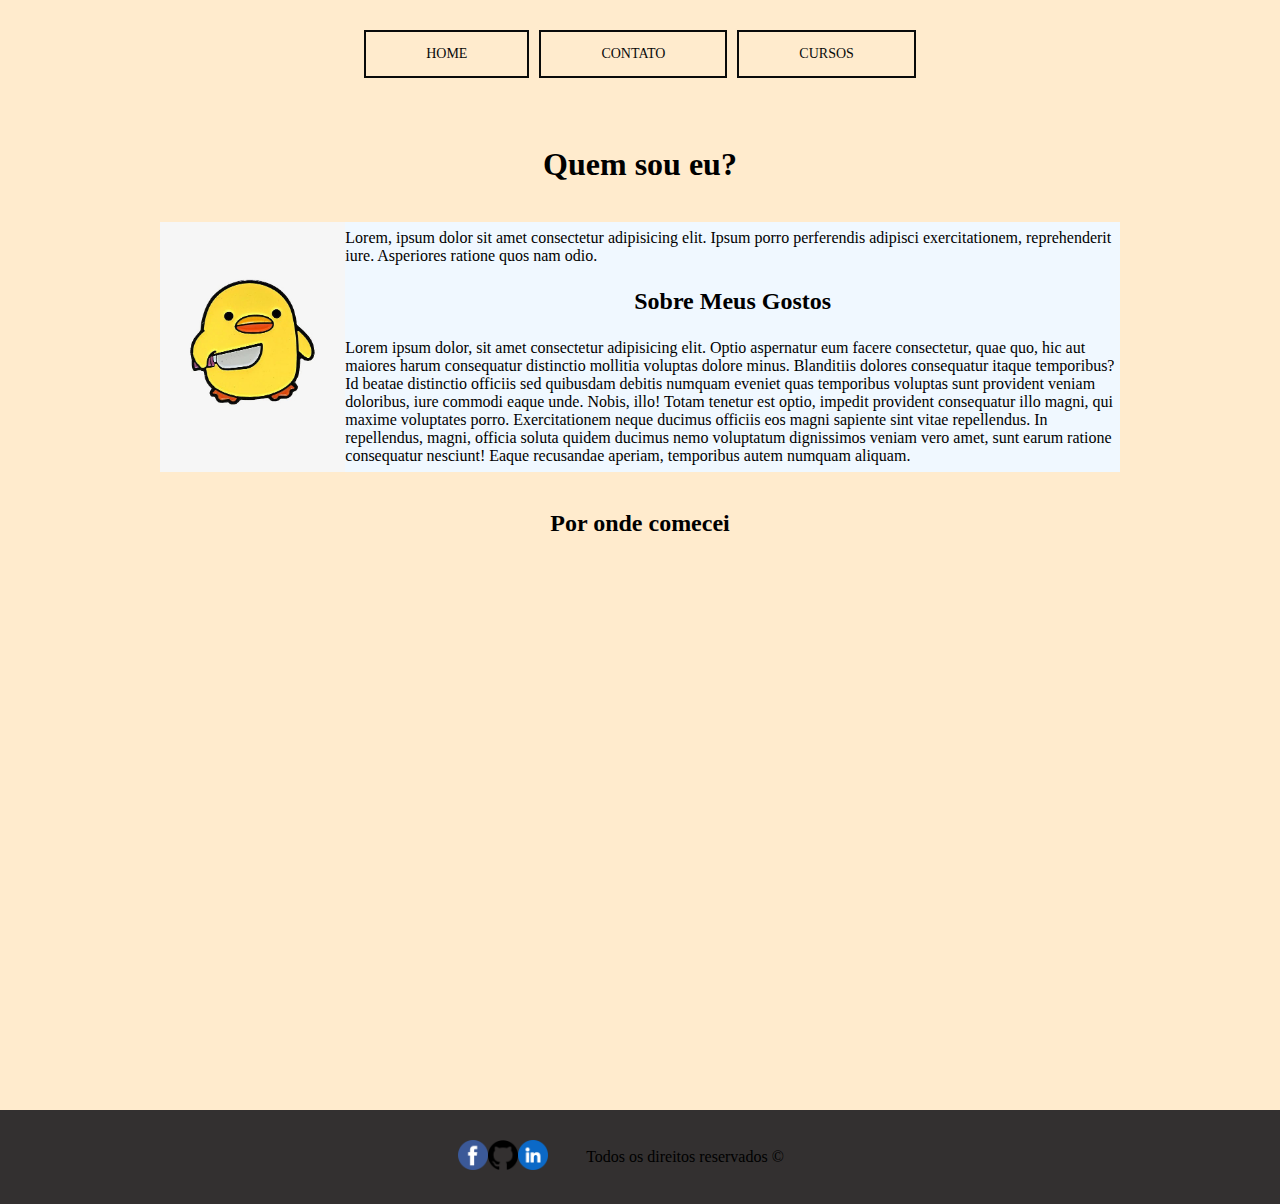
<file: index.html>
<!DOCTYPE html>
<html lang="PT-BR">
    <head>
        <meta charset="UTF-8" />
        <meta http-equiv="X-UA-Compatible" content="IE=edge" />
        <meta name="viewport" content="width=device-width, initial-scale=1.0" />
        <title>Meu Perfil</title>
        <link rel="stylesheet" href="style/index.css" />
    </head>
    <body>
        <header>
            <nav>
                <ul >
                    <li><a href="index.html" class="btn">Home</a></li>
                    <li><a href="contato.html" class="btn">Contato</a></li>
                    <li><a href="cursos.html" class="btn">Cursos</a></li>
                </ul>
            </nav>
        </header>
        <main>
            <h1>Quem sou eu?</h1>

            <div class="container">
            <img
                src="assets/img/8dde6e3d4863f635b01181c3c4b37c89.jpg"
                alt="Imagem Lucas Git Hub"
                height="250"
                width="200"
            />
            <div >
            <p>
                Lorem, ipsum dolor sit amet consectetur adipisicing elit. Ipsum
                porro perferendis adipisci exercitationem, reprehenderit iure.
                Asperiores ratione quos nam odio.
            </p>
            <h2>Sobre Meus Gostos</h2>
            <p>
                Lorem ipsum dolor, sit amet consectetur adipisicing elit. Optio
                aspernatur eum facere consectetur, quae quo, hic aut maiores
                harum consequatur distinctio mollitia voluptas dolore minus.
                Blanditiis dolores consequatur itaque temporibus? Id beatae
                distinctio officiis sed quibusdam debitis numquam eveniet quas
                temporibus voluptas sunt provident veniam doloribus, iure
                commodi eaque unde. Nobis, illo! Totam tenetur est optio,
                impedit provident consequatur illo magni, qui maxime voluptates
                porro. Exercitationem neque ducimus officiis eos magni sapiente
                sint vitae repellendus. In repellendus, magni, officia soluta
                quidem ducimus nemo voluptatum dignissimos veniam vero amet,
                sunt earum ratione consequatur nesciunt! Eaque recusandae
                aperiam, temporibus autem numquam aliquam.
            </p>
        </div>
        </div>
            <h2>Por onde comecei</h2>
            <div>
            <iframe
                class="video"
                src="https://www.youtube.com/embed/Ldl_CvMGmEA"
                title="YouTube video player"
                frameborder="0"
                allow="accelerometer; autoplay; clipboard-write; encrypted-media; gyroscope; picture-in-picture; web-share"
                allowfullscreen
            ></iframe>
        </div>
        </main>
        <footer style="background-color: #333030;">
            
            <div class="conta">
                <a href=""><img class="tm-30" src="./assets/img/facebook (3).png" alt="Imagem do facebook"></a>
                <a href=""><img class="tm-30" src="./assets/img/github.png" alt="Imagem do github"></a>
                <a href=""><img class="tm-30" src="./assets/img/linkedin.png" alt="Imagem do Linkedin"></a>
                <p class="centro">Todos os direitos reservados &copy</p>
            </div>
            
        </footer>
    </body>
</html>
</file>
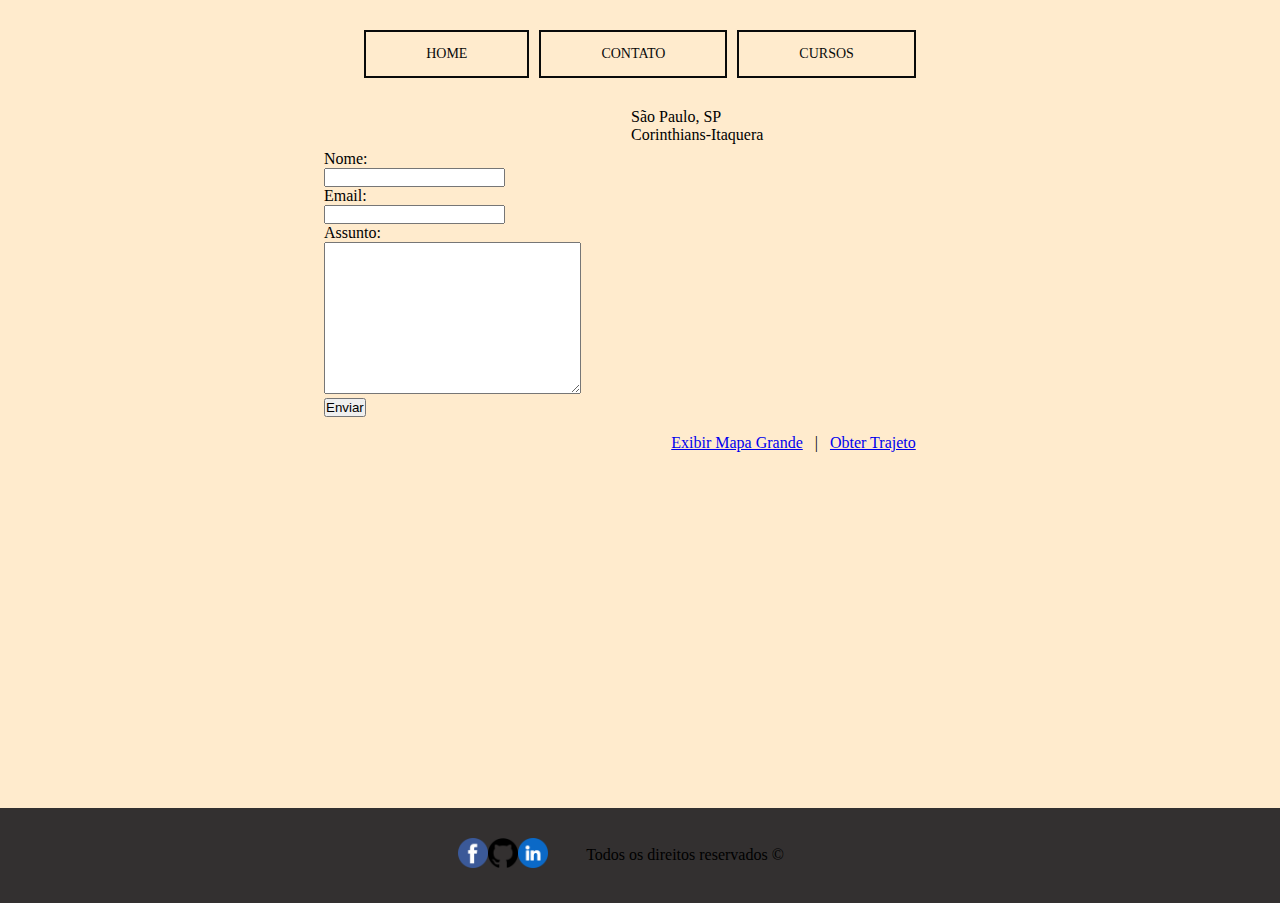
<file: contato.html>
<!DOCTYPE html>
<html lang="PT-BR">
    <head>
        <meta charset="UTF-8" />
        <meta http-equiv="X-UA-Compatible" content="IE=edge">
        <meta name="viewport" content="width=device-width, initial-scale=1.0">
        <title>Contato</title>
        <link rel="stylesheet" href="style/contato.css" />
    </head>
    <body>
        <header>
            <nav>
                <ul >
                    <li><a href="index.html" class="btn">Home</a></li>
                    <li><a href="contato.html" class="btn">Contato</a></li>
                    <li><a href="cursos.html" class="btn">Cursos</a></li>
                </ul>
            </nav>
        </header>
        <main>
            <div class="container">
                <div>
                    <form>
                        <label for="nome">Nome:</label><br>
                        <input type="text" id="nome">
                        <br>
                        <label for="email">Email:</label><br>
                        <input type="email" id="email">
                        <br>
                        <label for="assunto">Assunto:</label><br>
                        <textarea name="assunto" id="assunto" cols="30" rows="10"></textarea><br>
                        <button>Enviar</button>
                    </form>
                </div>
                <div class="ml-50">
                    <p>São Paulo, SP</p>
                    <p>Corinthians-Itaquera</p>
                    <div>
                        <iframe width="325" height="280" frameborder="0" src="https://www.bing.com/maps/embed?h=280&w=325&cp=-23.536055023053507~-46.45551681518555&lvl=14&typ=d&sty=r&src=SHELL&FORM=MBEDV8" scrolling="no">
                        </iframe>
                        <div style="white-space: nowrap; text-align: center; width: 325px; padding: 6px 0;">
                           <a id="largeMapLink" target="_blank" href="https://www.bing.com/maps?cp=-23.536055023053507~-46.45551681518555&amp;sty=r&amp;lvl=14&amp;FORM=MBEDLD">Exibir Mapa Grande</a> &nbsp; | &nbsp;
                           <a id="dirMapLink" target="_blank" href="https://www.bing.com/maps/directions?cp=-23.536055023053507~-46.45551681518555&amp;sty=r&amp;lvl=14&amp;rtp=~pos.-23.536055023053507_-46.45551681518555____&amp;FORM=MBEDLD">Obter Trajeto</a>
                       </div>
                </div>
            
        </main>
        
            <footer style="background-color: #333030;">
            
                <div class="conta">
                    <a href=""><img class="tm-30" src="./assets/img/facebook (3).png" alt="Imagem do facebook"></a>
                    <a href=""><img class="tm-30" src="./assets/img/github.png" alt="Imagem do github"></a>
                    <a href=""><img class="tm-30" src="./assets/img/linkedin.png" alt="Imagem do Linkedin"></a>
                    <p class="centro">Todos os direitos reservados &copy</p>
                </div>
                
            </footer>
        
    </body>
</html>
</file>
<file: style/index.css>
*{
    padding: 0;
    margin: 0;
    /* background-color:blanchedalmond; */
    box-sizing: border-box;
}
body{
    background-color: blanchedalmond;
}

h1, h2 {
    text-align: center;
    margin: 3%;
  }
.conta{
    margin-top: 30px;
    display: flex;
    flex-flow: row;
    justify-content: center;
    align-items: center;
}

.centro{
    text-align: center;
    margin: 3%;
    
}

  .tm-30{
    height: 30px;
    width: 30px;
  }

  .space{
    padding: 0 5px;
  }


nav ul {
    font-size: 32px;
    display: flex;
    justify-content: center;
    gap: 10px;
    list-style: none;
  }
  
  nav a {
    text-decoration: none;
    
  }

  .btn{
    /* background-color: aliceblue;
    border-radius: 20px;
    padding: 20px 100px;
    margin-top: 50px; */
    position: relative;
    display: block;
    color: rgb(9, 10, 10);
    font-size: 14px;
    font-family: "montserrat";
    text-decoration: none;
    margin: 30px 0;
    border: 2px solid rgb(9, 10, 10);
    padding: 14px 60px;
    text-transform: uppercase;
    overflow: hidden;
    transition: 1s all ease;
  }

  .btn:hover{
    color: rgb(0, 255, 47);
    transform: scale(1.1);
    transition: all 0.5s;
  }


  .container {
    display: flex;
    flex-flow: row;
    justify-content: center;
    width: 75%;
    margin: 0 auto;
    align-items: center;
    background-color: aliceblue;
  }

  .video {
    width: 70%;
    aspect-ratio: 16/9;
    margin: 0 auto;
    display: block;
  }
</file>
<file: style/contato.css>
*{
    padding: 0;
    margin: 0;
    /* background-color:blanchedalmond; */
    box-sizing: border-box;
}

header{
    background-color: blanchedalmond;
}
main{
    background-color: blanchedalmond;
    height: 700px;
}

nav ul {
    font-size: 32px;
    display: flex;
    justify-content: center;
    gap: 10px;
    list-style: none;
  }
  
  nav a {
    text-decoration: none;
    
  }

  .btn{
    /* background-color: aliceblue;
    border-radius: 20px;
    padding: 20px 100px;
    margin-top: 50px; */
    position: relative;
    display: block;
    color: rgb(9, 10, 10);
    font-size: 14px;
    font-family: "montserrat";
    text-decoration: none;
    margin: 30px 0;
    border: 2px solid rgb(9, 10, 10);
    padding: 14px 60px;
    text-transform: uppercase;
    overflow: hidden;
    transition: 1s all ease;
  }

  .btn:hover{
    color: rgb(0, 255, 47);
    transform: scale(1.1);
    transition: all 0.5s;
  }


  .container {
    display: flex;
    flex-flow: row;
    justify-content: center;
    width: 75%;
    margin: 0 auto;
    align-items: center;
  }

  .ml-50{
    margin-left: 50px;
  }



  .conta{
    /* margin-top: 30px; */
    display: flex;
    flex-flow: row;
    justify-content: center;
    align-items: center;
}

.centro{
    text-align: center;
    margin: 3%;
    
}

  .tm-30{
    height: 30px;
    width: 30px;
  }
</file>
